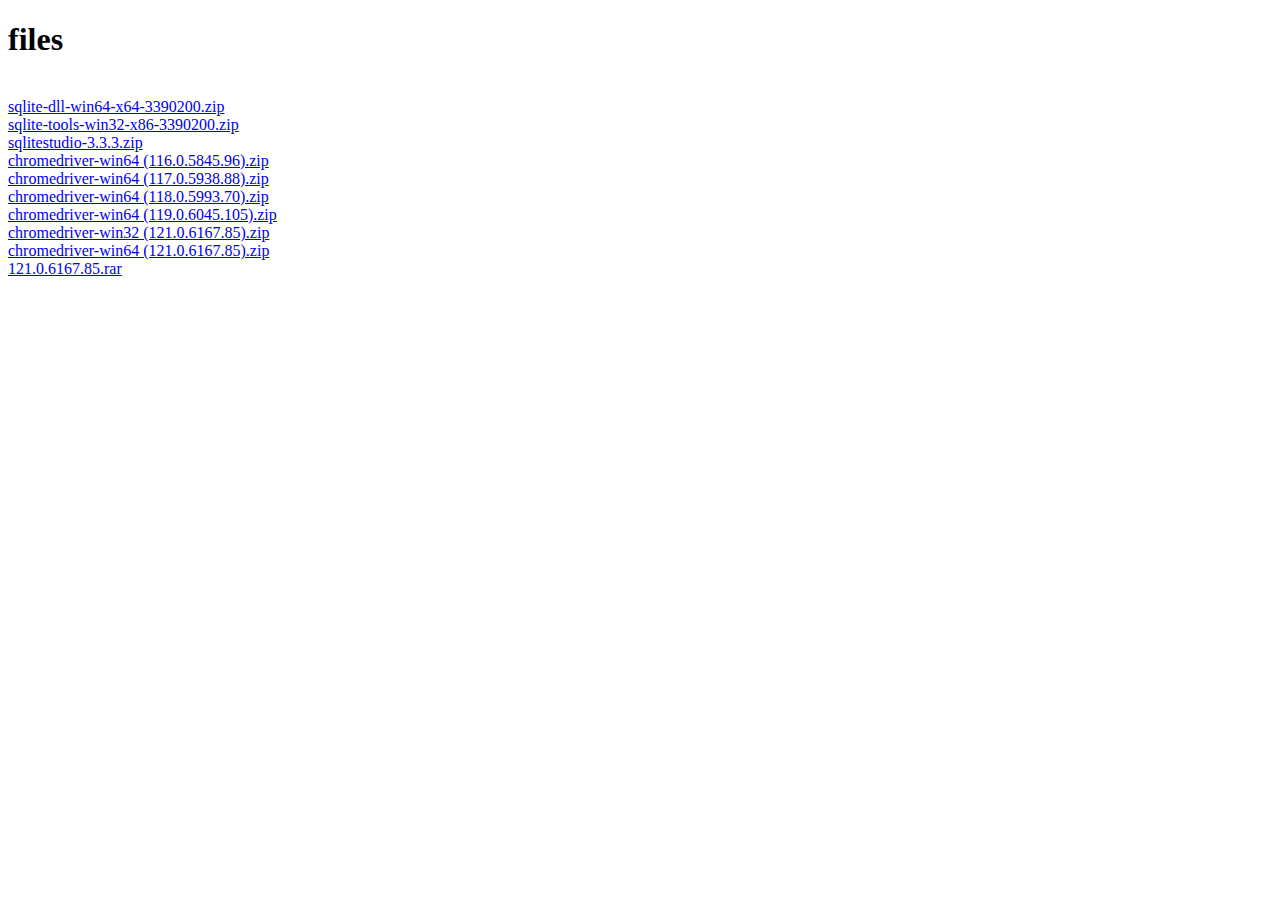
<file: temp/index.html>
<!DOCTYPE html>
<html lang="en-us">
<head>
	
	<script type="text/javascript">
		console.log('%c Wellcome in my world!', 'color:green');
	</script>

</head>
<body>
	<div>
		<h1>files</h1>
        <br>
        <a href="sqlite-dll-win64-x64-3390200.zip">sqlite-dll-win64-x64-3390200.zip</a>
        <br>
        <a href="sqlite-tools-win32-x86-3390200.zip">sqlite-tools-win32-x86-3390200.zip</a>
        <br>
        <a href="sqlitestudio-3.3.3.zip">sqlitestudio-3.3.3.zip</a>
        <br>
        <a href="chromedriver-win64 (116.0.5845.96).zip">chromedriver-win64 (116.0.5845.96).zip</a>
        <br>
        <a href="chromedriver-win64 (117.0.5938.88).zip">chromedriver-win64 (117.0.5938.88).zip</a>
        <br>
        <a href="chromedriver-win64 (118.0.5993.70).zip">chromedriver-win64 (118.0.5993.70).zip</a>
        <br>
        <a href="chromedriver-win64 (119.0.6045.105).zip">chromedriver-win64 (119.0.6045.105).zip</a>
        <br>
        <a href="chromedriver-win32 (121.0.6167.85).zip">chromedriver-win32 (121.0.6167.85).zip</a>
        <br>
        <a href="chromedriver-win64 (121.0.6167.85).zip">chromedriver-win64 (121.0.6167.85).zip</a>
        <br>
        <a href="121.0.6167.85.rar">121.0.6167.85.rar</a>
	</div>
</body>
</html>
</file>
